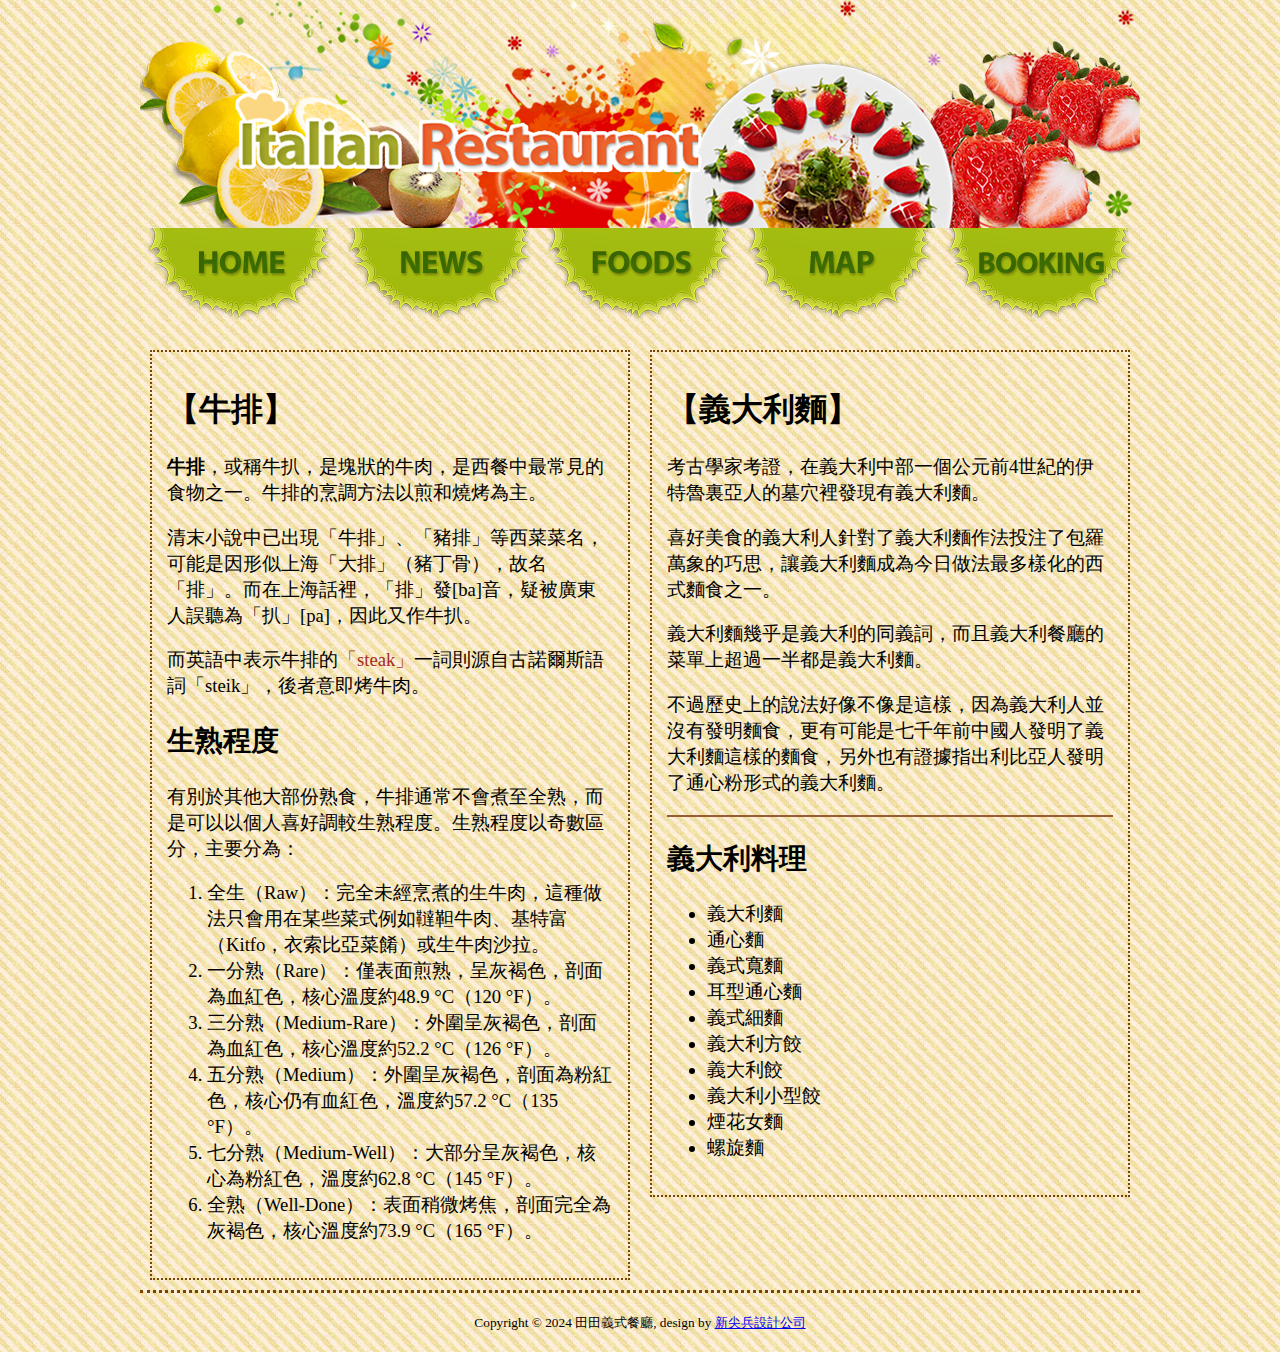
<file: index.html>
<!DOCTYPE html>
<html lang="zh-hant-tw">

<head>
    <meta charset="UTF-8">
    <meta name="viewport" content="width=device-width, initial-scale=1.0">
    <title>基本網站練習</title>
    <!-- 連結CSS:背景圖片 -->
    <link rel="stylesheet" href="./style.css">

</head>

<body>
    <!-- banner區 -->
    <div class="box">
        <img src="./images/banner.png" alt="水果與義大利麵">
    </div>

    <!-- 按鈕區 -->
    <div class="box">
        <div class="btn"><a href="index.html"><img src="./images/btn_01.png" alt="連結至首頁"></a></div>
        <div class="btn"><a href="news.html"><img src="./images/btn_02.png" alt="連結至最新消息"></a></div>
        <div class="btn"><a href="foods.html"><img src="./images/btn_03.png" alt="連結至食譜影片"></a></div>
        <div class="btn"><a href="map.html"><img src="./images/btn_04.png" alt="連結至交通路線"></a></div>
        <div class="btn"><a href="booking.html"><img src="./images/btn_05.png" alt="連結至訂位表單"></a></div>
    </div>


    <!-- 內容區 -->
    <div class="box">
        <div class="col">
            <h1>【牛排】</h1>
            <!-- strong 粗體 -->
            <!-- span : 額外的文字樣式 -->
            <p><strong>牛排</strong>，或稱牛扒，是塊狀的牛肉，是西餐中最常見的食物之一。牛排的烹調方法以煎和燒烤為主。</p>

            <p>清末小說中已出現「牛排」、「豬排」等西菜菜名，可能是因形似上海「大排」（豬丁骨），故名「排」。而在上海話裡，「排」發[ba]音，疑被廣東人誤聽為「扒」[pa]，因此又作牛扒。</p>

            <p>而英語中表示牛排的<span>「steak」</span>一詞則源自古諾爾斯語詞「steik」，後者意即烤牛肉。</p>

            <h2>生熟程度</h2>


            <p>有別於其他大部份熟食，牛排通常不會煮至全熟，而是可以以個人喜好調較生熟程度。生熟程度以奇數區分，主要分為：</p>
            <ol>
                <li>全生（Raw）：完全未經烹煮的生牛肉，這種做法只會用在某些菜式例如韃靼牛肉、基特富（Kitfo，衣索比亞菜餚）或生牛肉沙拉。</li>

                <li>一分熟（Rare）：僅表面煎熟，呈灰褐色，剖面為血紅色，核心溫度約48.9 °C（120 °F）。</li>

                <li>三分熟（Medium-Rare）：外圍呈灰褐色，剖面為血紅色，核心溫度約52.2 °C（126 °F）。</li>

                <li>五分熟（Medium）：外圍呈灰褐色，剖面為粉紅色，核心仍有血紅色，溫度約57.2 °C（135 °F）。</li>

                <li>七分熟（Medium-Well）：大部分呈灰褐色，核心為粉紅色，溫度約62.8 °C（145 °F）。</li>

                <li>全熟（Well-Done）：表面稍微烤焦，剖面完全為灰褐色，核心溫度約73.9 °C（165 °F）。</li>
            </ol>
        </div>
        <div class="col">
            <h1>【義大利麵】</h1>

            <p>考古學家考證，在義大利中部一個公元前4世紀的伊特魯裏亞人的墓穴裡發現有義大利麵。</p>
            <p>喜好美食的義大利人針對了義大利麵作法投注了包羅萬象的巧思，讓義大利麵成為今日做法最多樣化的西式麵食之一。</p>
            <p>義大利麵幾乎是義大利的同義詞，而且義大利餐廳的菜單上超過一半都是義大利麵。</p>
            <p>不過歷史上的說法好像不像是這樣，因為義大利人並沒有發明麵食，更有可能是七千年前中國人發明了義大利麵這樣的麵食，另外也有證據指出利比亞人發明了通心粉形式的義大利麵。</p>
            <hr>
            <h2>義大利料理</h2>
            <ul>
                <li>義大利麵</li>
                <li>通心麵</li>
                <li>義式寬麵</li>
                <li>耳型通心麵</li>
                <li>義式細麵</li>
                <li>義大利方餃</li>
                <li>義大利餃</li>
                <li>義大利小型餃</li>
                <li>煙花女麵</li>
                <li>螺旋麵</li>
            </ul>
        </div>
    </div>

    <!-- 頁尾區 -->
    <div class="footer">
        <small>Copyright © 2024 田田義式餐廳, design by <a href="https://sites.google.com/view/tien-class6/%E5%9F%BA%E7%A4%8E%E5%89%8D%E7%AB%AF" target="_blank">新尖兵設計公司</a></small>
    <!-- target-blanl : 另開視窗 -->
    </div>
</body>

</html>
</file>
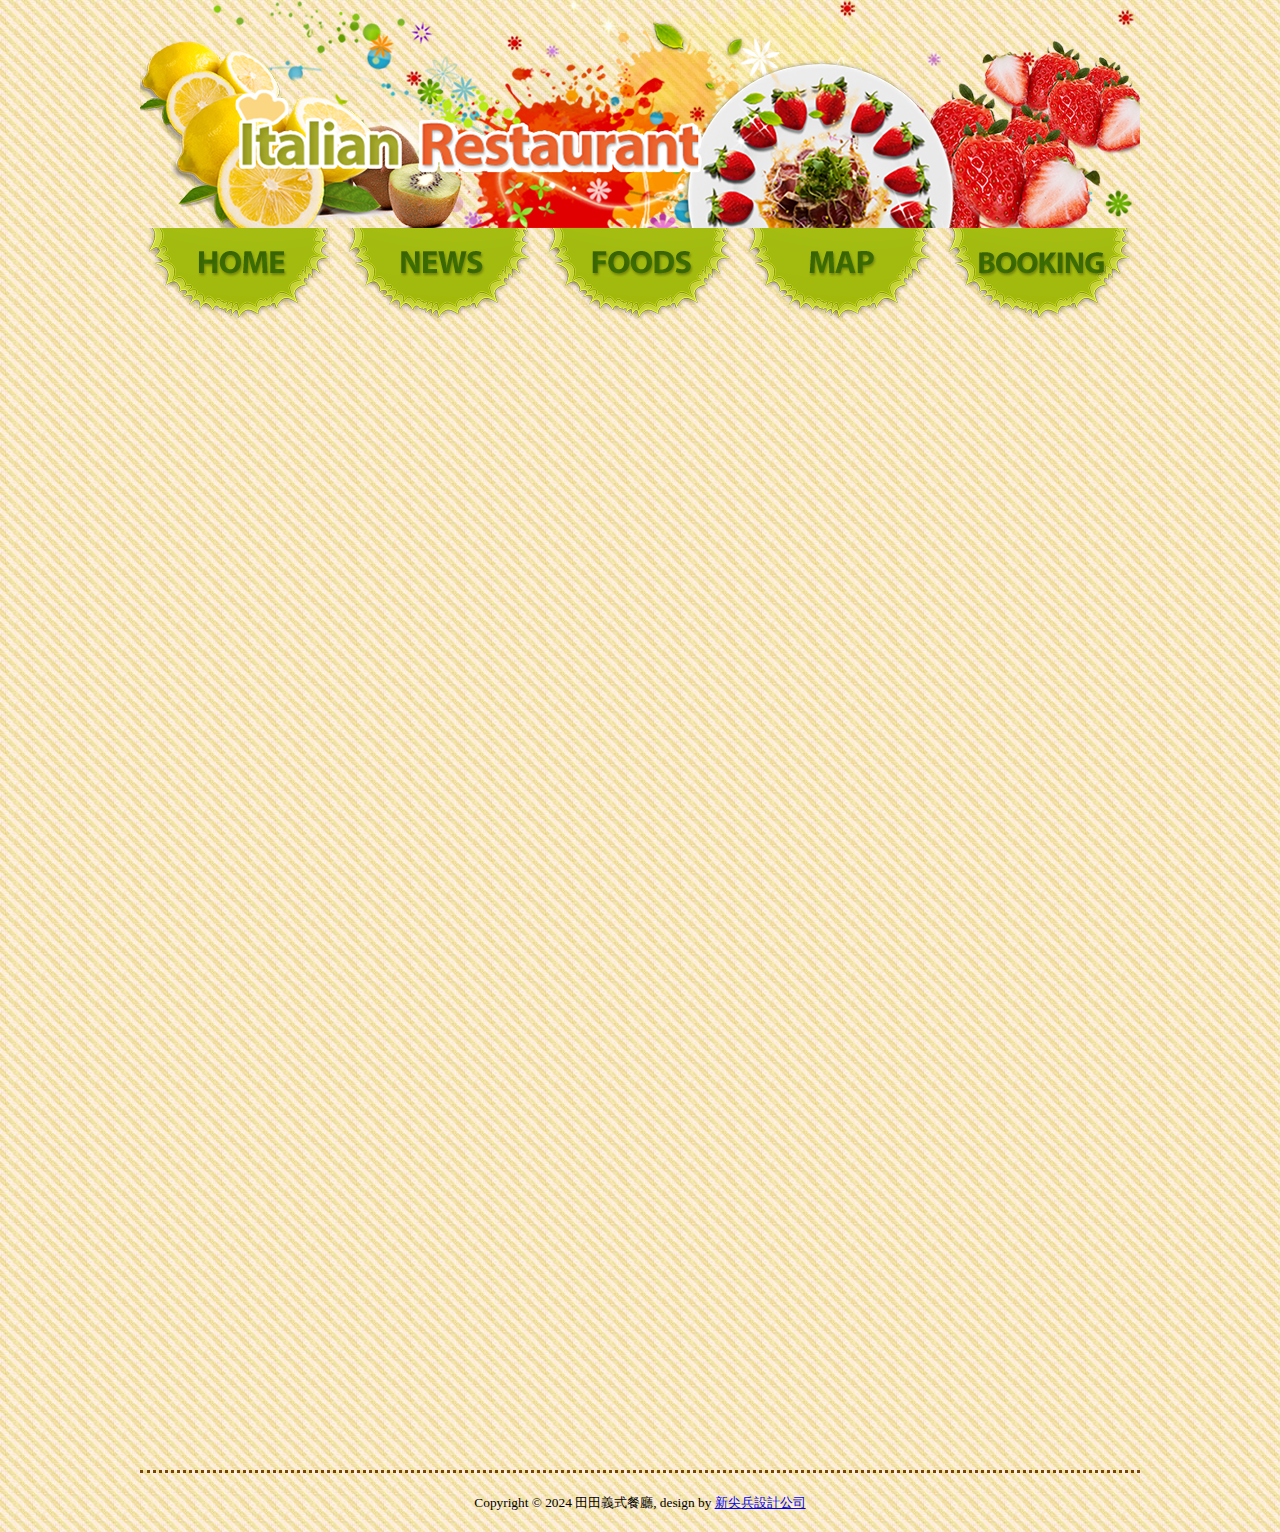
<file: booking.html>
<!DOCTYPE html>
<html lang="zh-hant-tw">

<head>
    <meta charset="UTF-8">
    <meta name="viewport" content="width=device-width, initial-scale=1.0">
    <title>基本網站練習-訂位表單</title>
    <!-- 連結CSS:背景圖片 -->
    <link rel="stylesheet" href="./style.css">

</head>

<body>
    <!-- banner區 -->
    <div class="box">
        <img src="./images/banner.png" alt="水果與義大利麵">
    </div>

    <!-- 按鈕區 -->
    <div class="box">
        <div class="btn"><a href="index.html"><img src="./images/btn_01.png" alt="連結至首頁"></a></div>
        <div class="btn"><a href="news.html"><img src="./images/btn_02.png" alt="連結至最新消息"></a></div>
        <div class="btn"><a href="foods.html"><img src="./images/btn_03.png" alt="連結至食譜影片"></a></div>
        <div class="btn"><a href="map.html"><img src="./images/btn_04.png" alt="連結至交通路線"></a></div>
        <div class="btn"><a href="booking.html"><img src="./images/btn_05.png" alt="連結至訂位表單"></a></div>
    </div>


    <!-- 內容區 -->
    <div class="box">
        <iframe src="https://docs.google.com/forms/d/e/1FAIpQLSczisEBRYok7PUeDsUgDPHjVJe3HUlU2i4N429MlrKHOE8e8g/viewform?embedded=true" width="640" height="1130" frameborder="0" marginheight="0" marginwidth="0" scrolling="no">載入中…</iframe>
    <!-- 不要呈現卷軸 : scrolling="no" -->
    </div>

    <!-- 頁尾區 -->
    <div class="footer">
        <small>Copyright © 2024 田田義式餐廳, design by <a href="https://sites.google.com/view/tien-class6/%E5%9F%BA%E7%A4%8E%E5%89%8D%E7%AB%AF" target="_blank">新尖兵設計公司</a></small>
    <!-- target-blanl : 另開視窗 -->
    </div>
</body>

</html>
</file>
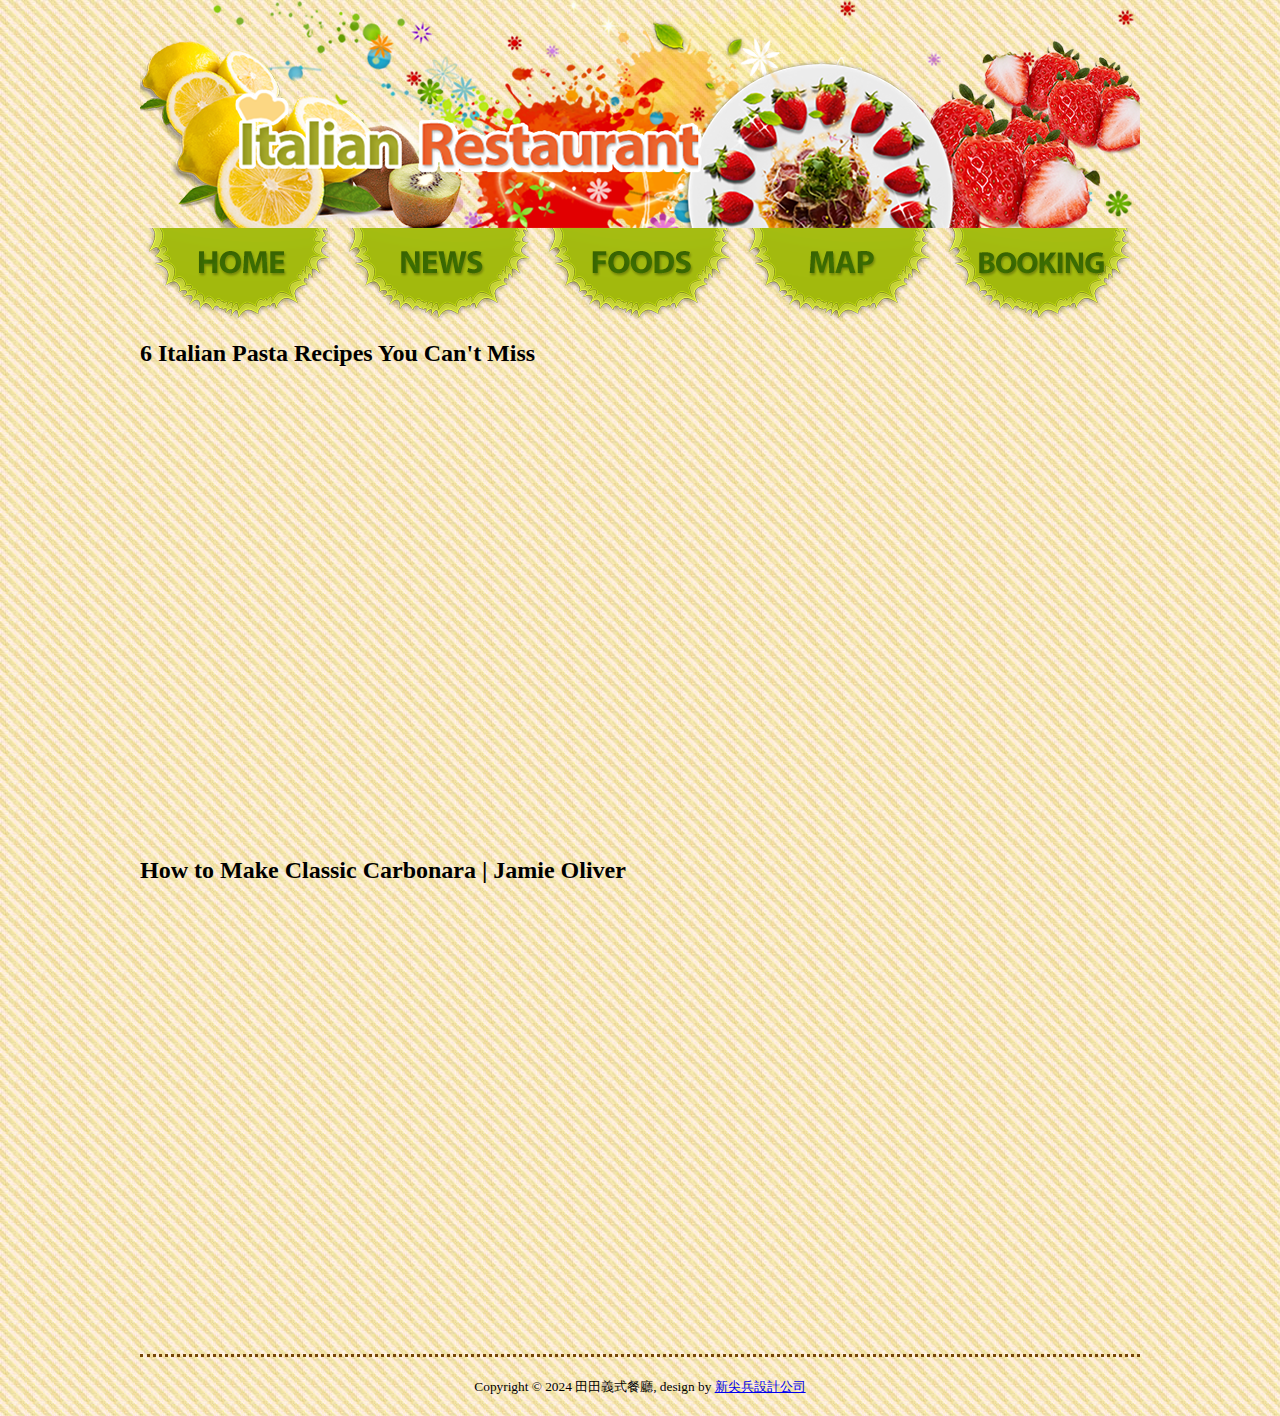
<file: foods.html>
<!DOCTYPE html>
<html lang="zh-hant-tw">

<head>
    <meta charset="UTF-8">
    <meta name="viewport" content="width=device-width, initial-scale=1.0">
    <title>基本網站練習-食譜影片</title>
    <!-- 連結CSS:背景圖片 -->
    <link rel="stylesheet" href="./style.css">

</head>

<body>
    <!-- banner區 -->
    <div class="box">
        <img src="./images/banner.png" alt="水果與義大利麵">
    </div>

    <!-- 按鈕區 -->
    <div class="box">
        <div class="btn"><a href="index.html"><img src="./images/btn_01.png" alt="連結至首頁"></a></div>
        <div class="btn"><a href="news.html"><img src="./images/btn_02.png" alt="連結至最新消息"></a></div>
        <div class="btn"><a href="foods.html"><img src="./images/btn_03.png" alt="連結至食譜影片"></a></div>
        <div class="btn"><a href="map.html"><img src="./images/btn_04.png" alt="連結至交通路線"></a></div>
        <div class="btn"><a href="booking.html"><img src="./images/btn_05.png" alt="連結至訂位表單"></a></div>
    </div>


    <!-- 內容區 -->
    <div class="box">
        <h2>6 Italian Pasta Recipes You Can't Miss</h2>
        <iframe width="800" height="450" src="https://www.youtube.com/embed/HW2SoMJToIo?si=jK9E61ihguUC0Ti2" title="YouTube video player" frameborder="0" allow="accelerometer; autoplay; clipboard-write; encrypted-media; gyroscope; picture-in-picture; web-share" referrerpolicy="strict-origin-when-cross-origin" allowfullscreen></iframe>
        <h2> How to Make Classic Carbonara | Jamie Oliver</h2>
        <iframe width="800" height="450" src="https://www.youtube.com/embed/D_2DBLAt57c?si=oR7diivd8tDq7tkb" title="YouTube video player" frameborder="0" allow="accelerometer; autoplay; clipboard-write; encrypted-media; gyroscope; picture-in-picture; web-share" referrerpolicy="strict-origin-when-cross-origin" allowfullscreen></iframe>
    
    </div>

    <!-- 頁尾區 -->
    <div class="footer">
        <small>Copyright © 2024 田田義式餐廳, design by <a href="https://sites.google.com/view/tien-class6/%E5%9F%BA%E7%A4%8E%E5%89%8D%E7%AB%AF" target="_blank">新尖兵設計公司</a></small>
    <!-- target-blanl : 另開視窗 -->
    </div>
</body>

</html>
</file>
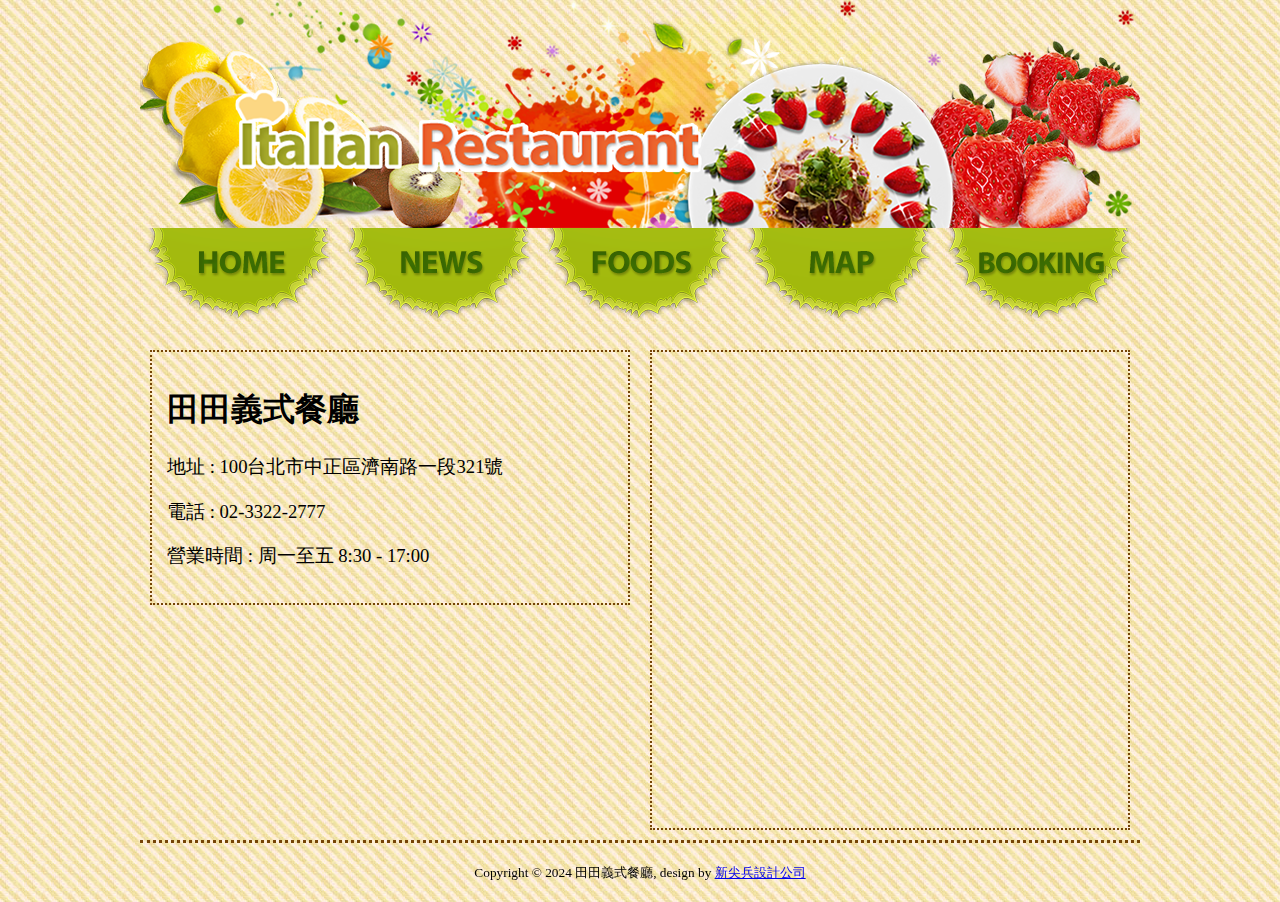
<file: map.html>
<!DOCTYPE html>
<html lang="zh-hant-tw">

<head>
    <meta charset="UTF-8">
    <meta name="viewport" content="width=device-width, initial-scale=1.0">
    <title>基本網站練習-交通路線</title>
    <!-- 連結CSS:背景圖片 -->
    <link rel="stylesheet" href="./style.css">

</head>

<body>
    <!-- banner區 -->
    <div class="box">
        <img src="./images/banner.png" alt="水果與義大利麵">
    </div>

    <!-- 按鈕區 -->
    <div class="box">
        <div class="btn"><a href="index.html"><img src="./images/btn_01.png" alt="連結至首頁"></a></div>
        <div class="btn"><a href="news.html"><img src="./images/btn_02.png" alt="連結至最新消息"></a></div>
        <div class="btn"><a href="foods.html"><img src="./images/btn_03.png" alt="連結至食譜影片"></a></div>
        <div class="btn"><a href="map.html"><img src="./images/btn_04.png" alt="連結至交通路線"></a></div>
        <div class="btn"><a href="booking.html"><img src="./images/btn_05.png" alt="連結至訂位表單"></a></div>
    </div>


    <!-- 內容區 -->
    <div class="box">
        <div class="col">
            <h1>田田義式餐廳</h1>
            <address>
                <p>地址 : 100台北市中正區濟南路一段321號</p>
                <p>電話 : 02-3322-2777</p>
                <p>營業時間 : 周一至五 8:30 - 17:00</p>
            </address>
        </div>
        <div class="col">
            <iframe src="https://www.google.com/maps/embed?pb=!1m18!1m12!1m3!1d3614.7694694324437!2d121.52304307595645!3d25.041896337972442!2m3!1f0!2f0!3f0!3m2!1i1024!2i768!4f13.1!3m3!1m2!1s0x3442a970a11a84ad%3A0x58e05f2528812097!2z5ZyL56uL6Ie65YyX5ZWG5qWt5aSn5a24!5e0!3m2!1szh-TW!2stw!4v1719214487061!5m2!1szh-TW!2stw" width="446" height="446" style="border:0;" allowfullscreen="" loading="lazy" referrerpolicy="no-referrer-when-downgrade"></iframe>
        </div>
    </div>

    <!-- 頁尾區 -->
    <div class="footer">
        <small>Copyright © 2024 田田義式餐廳, design by <a href="https://sites.google.com/view/tien-class6/%E5%9F%BA%E7%A4%8E%E5%89%8D%E7%AB%AF" target="_blank">新尖兵設計公司</a></small>
    <!-- target-blanl : 另開視窗 -->
    </div>
</body>

</html>
</file>
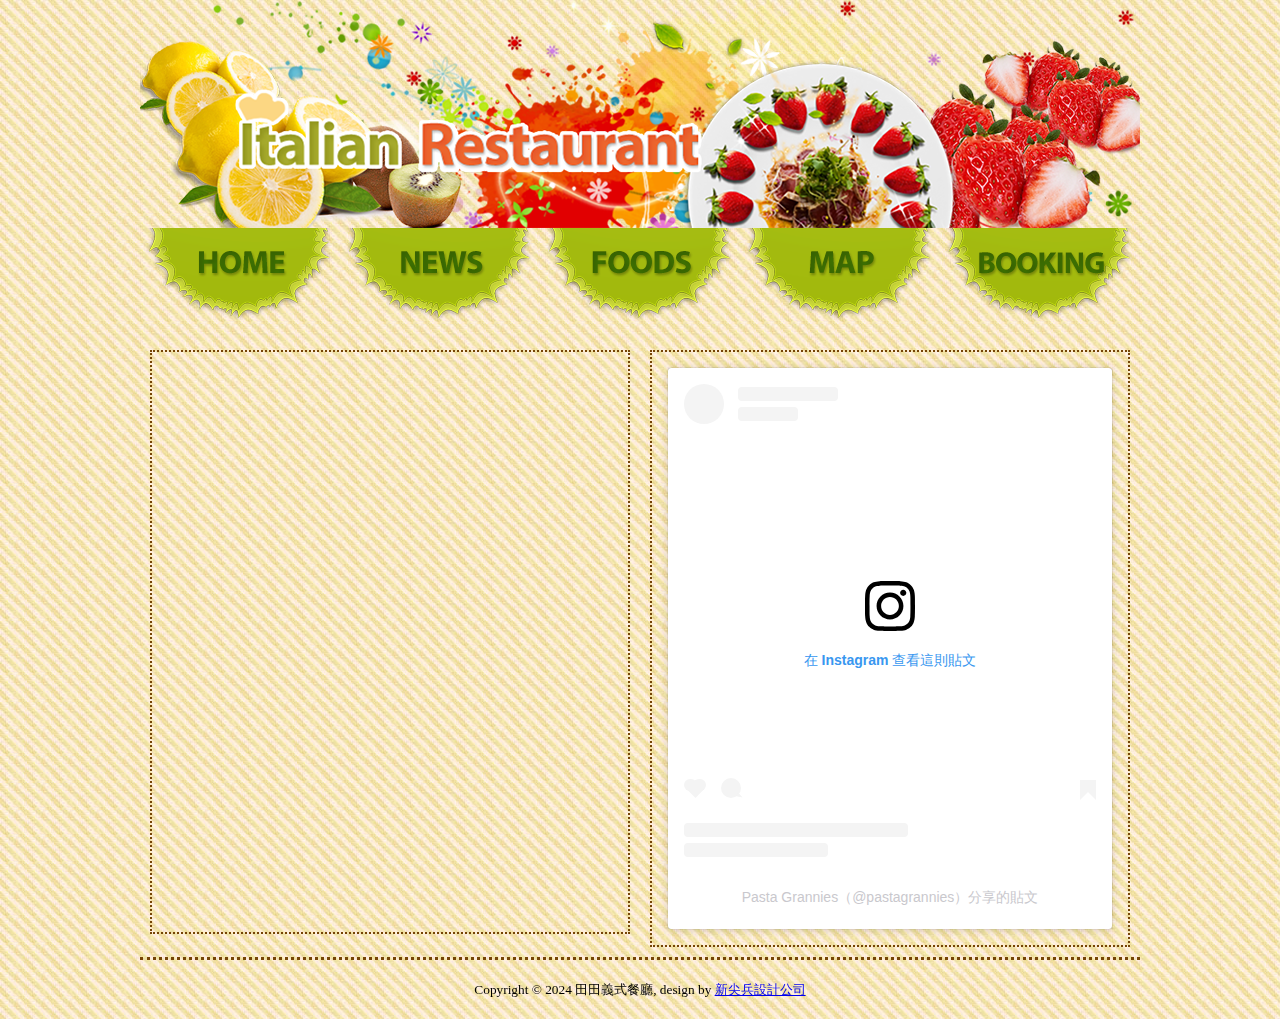
<file: news.html>
<!DOCTYPE html>
<html lang="zh-hant-tw">

<head>
    <meta charset="UTF-8">
    <meta name="viewport" content="width=device-width, initial-scale=1.0">
    <title>基本網站練習-最新資訊</title>
    <!-- 連結CSS:背景圖片 -->
    <link rel="stylesheet" href="./style.css">

</head>

<body>
    <!-- banner區 -->
    <div class="box">
        <img src="./images/banner.png" alt="水果與義大利麵">
    </div>

    <!-- 按鈕區 -->
    <div class="box">
        <div class="btn"><a href="index.html"><img src="./images/btn_01.png" alt="連結至首頁"></a></div>
        <div class="btn"><a href="news.html"><img src="./images/btn_02.png" alt="連結至最新消息"></a></div>
        <div class="btn"><a href="foods.html"><img src="./images/btn_03.png" alt="連結至食譜影片"></a></div>
        <div class="btn"><a href="map.html"><img src="./images/btn_04.png" alt="連結至交通路線"></a></div>
        <div class="btn"><a href="booking.html"><img src="./images/btn_05.png" alt="連結至訂位表單"></a></div>
    </div>


    <!-- 內容區 -->
    <div class="box">
    <div class="col">
        <iframe src="https://www.facebook.com/plugins/page.php?href=https%3A%2F%2Fwww.facebook.com%2Ftien.tutorial%2F&tabs=timeline&width=446&height=550&small_header=true&adapt_container_width=true&hide_cover=true&show_facepile=true&appId" width="446" height="550" style="border:none;overflow:hidden" scrolling="no" frameborder="0" allowfullscreen="true" allow="autoplay; clipboard-write; encrypted-media; picture-in-picture; web-share"></iframe>
    </div>
    <div class="col">
        <blockquote class="instagram-media" data-instgrm-permalink="https://www.instagram.com/p/C6ebKgeIrvr/?utm_source=ig_embed&amp;utm_campaign=loading" data-instgrm-version="14" style=" background:#FFF; border:0; border-radius:3px; box-shadow:0 0 1px 0 rgba(0,0,0,0.5),0 1px 10px 0 rgba(0,0,0,0.15); margin: 1px; max-width:540px; min-width:326px; padding:0; width:99.375%; width:-webkit-calc(100% - 2px); width:calc(100% - 2px);"><div style="padding:16px;"> <a href="https://www.instagram.com/p/C6ebKgeIrvr/?utm_source=ig_embed&amp;utm_campaign=loading" style=" background:#FFFFFF; line-height:0; padding:0 0; text-align:center; text-decoration:none; width:100%;" target="_blank"> <div style=" display: flex; flex-direction: row; align-items: center;"> <div style="background-color: #F4F4F4; border-radius: 50%; flex-grow: 0; height: 40px; margin-right: 14px; width: 40px;"></div> <div style="display: flex; flex-direction: column; flex-grow: 1; justify-content: center;"> <div style=" background-color: #F4F4F4; border-radius: 4px; flex-grow: 0; height: 14px; margin-bottom: 6px; width: 100px;"></div> <div style=" background-color: #F4F4F4; border-radius: 4px; flex-grow: 0; height: 14px; width: 60px;"></div></div></div><div style="padding: 19% 0;"></div> <div style="display:block; height:50px; margin:0 auto 12px; width:50px;"><svg width="50px" height="50px" viewBox="0 0 60 60" version="1.1" xmlns="https://www.w3.org/2000/svg" xmlns:xlink="https://www.w3.org/1999/xlink"><g stroke="none" stroke-width="1" fill="none" fill-rule="evenodd"><g transform="translate(-511.000000, -20.000000)" fill="#000000"><g><path d="M556.869,30.41 C554.814,30.41 553.148,32.076 553.148,34.131 C553.148,36.186 554.814,37.852 556.869,37.852 C558.924,37.852 560.59,36.186 560.59,34.131 C560.59,32.076 558.924,30.41 556.869,30.41 M541,60.657 C535.114,60.657 530.342,55.887 530.342,50 C530.342,44.114 535.114,39.342 541,39.342 C546.887,39.342 551.658,44.114 551.658,50 C551.658,55.887 546.887,60.657 541,60.657 M541,33.886 C532.1,33.886 524.886,41.1 524.886,50 C524.886,58.899 532.1,66.113 541,66.113 C549.9,66.113 557.115,58.899 557.115,50 C557.115,41.1 549.9,33.886 541,33.886 M565.378,62.101 C565.244,65.022 564.756,66.606 564.346,67.663 C563.803,69.06 563.154,70.057 562.106,71.106 C561.058,72.155 560.06,72.803 558.662,73.347 C557.607,73.757 556.021,74.244 553.102,74.378 C549.944,74.521 548.997,74.552 541,74.552 C533.003,74.552 532.056,74.521 528.898,74.378 C525.979,74.244 524.393,73.757 523.338,73.347 C521.94,72.803 520.942,72.155 519.894,71.106 C518.846,70.057 518.197,69.06 517.654,67.663 C517.244,66.606 516.755,65.022 516.623,62.101 C516.479,58.943 516.448,57.996 516.448,50 C516.448,42.003 516.479,41.056 516.623,37.899 C516.755,34.978 517.244,33.391 517.654,32.338 C518.197,30.938 518.846,29.942 519.894,28.894 C520.942,27.846 521.94,27.196 523.338,26.654 C524.393,26.244 525.979,25.756 528.898,25.623 C532.057,25.479 533.004,25.448 541,25.448 C548.997,25.448 549.943,25.479 553.102,25.623 C556.021,25.756 557.607,26.244 558.662,26.654 C560.06,27.196 561.058,27.846 562.106,28.894 C563.154,29.942 563.803,30.938 564.346,32.338 C564.756,33.391 565.244,34.978 565.378,37.899 C565.522,41.056 565.552,42.003 565.552,50 C565.552,57.996 565.522,58.943 565.378,62.101 M570.82,37.631 C570.674,34.438 570.167,32.258 569.425,30.349 C568.659,28.377 567.633,26.702 565.965,25.035 C564.297,23.368 562.623,22.342 560.652,21.575 C558.743,20.834 556.562,20.326 553.369,20.18 C550.169,20.033 549.148,20 541,20 C532.853,20 531.831,20.033 528.631,20.18 C525.438,20.326 523.257,20.834 521.349,21.575 C519.376,22.342 517.703,23.368 516.035,25.035 C514.368,26.702 513.342,28.377 512.574,30.349 C511.834,32.258 511.326,34.438 511.181,37.631 C511.035,40.831 511,41.851 511,50 C511,58.147 511.035,59.17 511.181,62.369 C511.326,65.562 511.834,67.743 512.574,69.651 C513.342,71.625 514.368,73.296 516.035,74.965 C517.703,76.634 519.376,77.658 521.349,78.425 C523.257,79.167 525.438,79.673 528.631,79.82 C531.831,79.965 532.853,80.001 541,80.001 C549.148,80.001 550.169,79.965 553.369,79.82 C556.562,79.673 558.743,79.167 560.652,78.425 C562.623,77.658 564.297,76.634 565.965,74.965 C567.633,73.296 568.659,71.625 569.425,69.651 C570.167,67.743 570.674,65.562 570.82,62.369 C570.966,59.17 571,58.147 571,50 C571,41.851 570.966,40.831 570.82,37.631"></path></g></g></g></svg></div><div style="padding-top: 8px;"> <div style=" color:#3897f0; font-family:Arial,sans-serif; font-size:14px; font-style:normal; font-weight:550; line-height:18px;">在 Instagram 查看這則貼文</div></div><div style="padding: 12.5% 0;"></div> <div style="display: flex; flex-direction: row; margin-bottom: 14px; align-items: center;"><div> <div style="background-color: #F4F4F4; border-radius: 50%; height: 12.5px; width: 12.5px; transform: translateX(0px) translateY(7px);"></div> <div style="background-color: #F4F4F4; height: 12.5px; transform: rotate(-45deg) translateX(3px) translateY(1px); width: 12.5px; flex-grow: 0; margin-right: 14px; margin-left: 2px;"></div> <div style="background-color: #F4F4F4; border-radius: 50%; height: 12.5px; width: 12.5px; transform: translateX(9px) translateY(-18px);"></div></div><div style="margin-left: 8px;"> <div style=" background-color: #F4F4F4; border-radius: 50%; flex-grow: 0; height: 20px; width: 20px;"></div> <div style=" width: 0; height: 0; border-top: 2px solid transparent; border-left: 6px solid #f4f4f4; border-bottom: 2px solid transparent; transform: translateX(16px) translateY(-4px) rotate(30deg)"></div></div><div style="margin-left: auto;"> <div style=" width: 0px; border-top: 8px solid #F4F4F4; border-right: 8px solid transparent; transform: translateY(16px);"></div> <div style=" background-color: #F4F4F4; flex-grow: 0; height: 12px; width: 16px; transform: translateY(-4px);"></div> <div style=" width: 0; height: 0; border-top: 8px solid #F4F4F4; border-left: 8px solid transparent; transform: translateY(-4px) translateX(8px);"></div></div></div> <div style="display: flex; flex-direction: column; flex-grow: 1; justify-content: center; margin-bottom: 24px;"> <div style=" background-color: #F4F4F4; border-radius: 4px; flex-grow: 0; height: 14px; margin-bottom: 6px; width: 224px;"></div> <div style=" background-color: #F4F4F4; border-radius: 4px; flex-grow: 0; height: 14px; width: 144px;"></div></div></a><p style=" color:#c9c8cd; font-family:Arial,sans-serif; font-size:14px; line-height:17px; margin-bottom:0; margin-top:8px; overflow:hidden; padding:8px 0 7px; text-align:center; text-overflow:ellipsis; white-space:nowrap;"><a href="https://www.instagram.com/p/C6ebKgeIrvr/?utm_source=ig_embed&amp;utm_campaign=loading" style=" color:#c9c8cd; font-family:Arial,sans-serif; font-size:14px; font-style:normal; font-weight:normal; line-height:17px; text-decoration:none;" target="_blank">Pasta Grannies（@pastagrannies）分享的貼文</a></p></div></blockquote> <script async src="//www.instagram.com/embed.js"></script>
    </div>
    </div>

    <!-- 頁尾區 -->
    <div class="footer">
        <small>Copyright © 2024 田田義式餐廳, design by <a href="https://sites.google.com/view/tien-class6/%E5%9F%BA%E7%A4%8E%E5%89%8D%E7%AB%AF" target="_blank">新尖兵設計公司</a></small>
    <!-- target-blanl : 另開視窗 -->
    </div>
</body>

</html>
</file>
<file: style.css>
body {
    margin: 0;
    background-image: url(./images/bg.jpg);
    font-size: 12pt;
}

img {
    display: block;
}

.box {
    width: 1000px;
    /* 設定區塊尺寸，除了0之外，須加上單位 */
    margin: 0 auto;
    /* 間距自動偵測(auto)須搭配寬度(width) */
}
iframe{
    display: block;  /*表單需先轉成display block，才可用margin調整位置*/
    margin: 0 auto;
}
.btn {
    float: left;
    /* 用浮動區塊(float)取代原先使用的display block */
}

.col {
    font-size: 14pt;
    float: left;
    width: 446px; /*文字會自動延展，要另外設定*/
    border: dotted 2px rgb(118, 69, 6);
    margin: 10px;
    padding: 15px;
}

.col span {
color: brown;
}
hr {
    border: #995d33 1px solid;
}
address {
    font-style: normal;
}

h1 {
    font-size: 2rem;
}

h2 {
    font-size: 150%;
    /* 與font-size: 1.5em */
}

p {
    font-size: 1em;
    /* <p>預設font-size: 1em */
}

.footer {
    clear: both;
    width: 1000px;
    margin: 0 auto;
    text-align: center;
    border-top: dotted rgb(118, 69, 6);
    padding: 20px 0;
}
</file>
